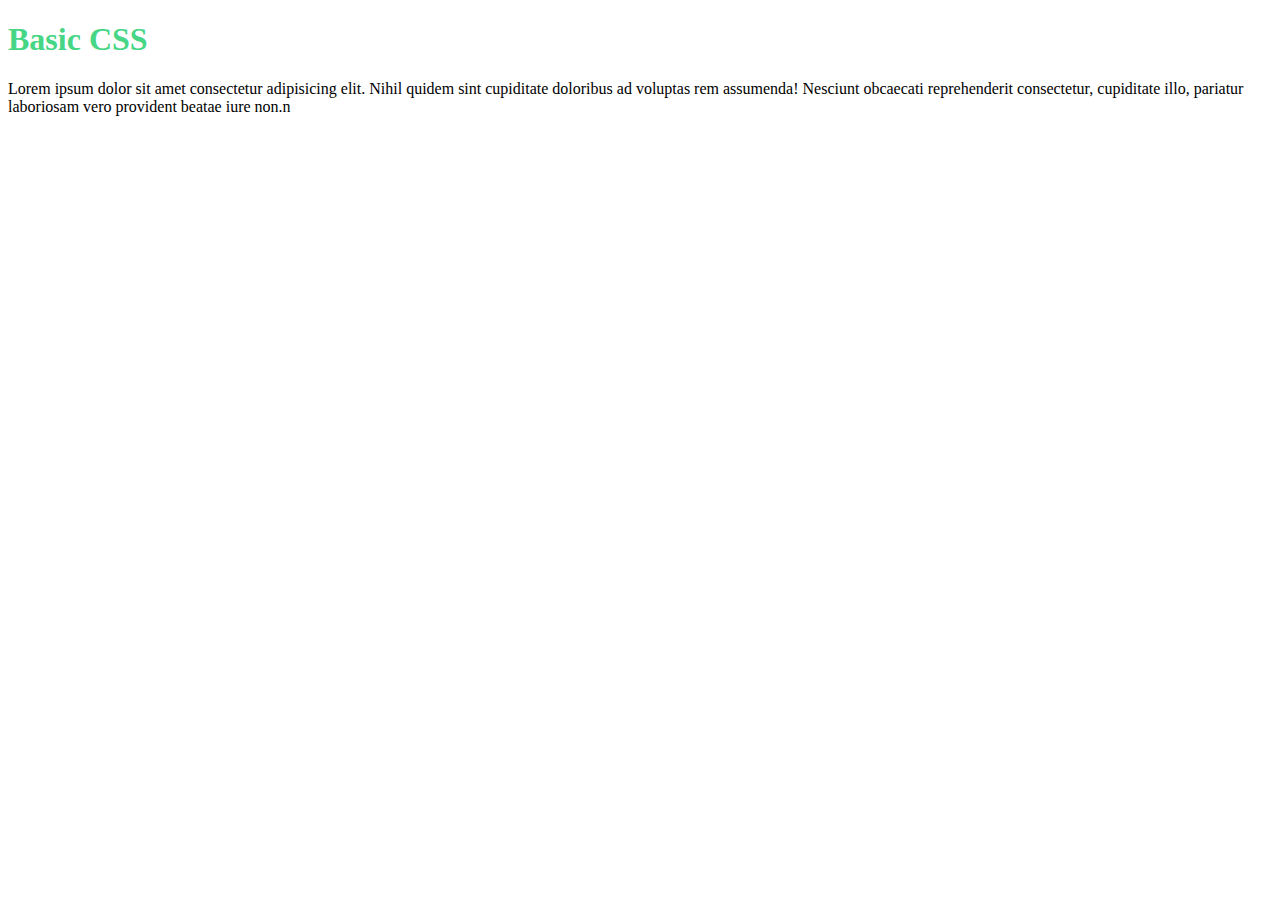
<file: Pertemuan-11/index.html>
<!DOCTYPE html>
<html lang="en">
<head>
    <meta charset="UTF-8">
    <meta http-equiv="X-UA-Compatible" content="IE=edge">
    <meta name="viewport" content="width=device-width, initial-scale=1.0">
    <title>Basic CSS</title> 
   <style>
       h1 {
           color: sandybrown;
          
       }
   </style>
</head>
<body>
 <h1 style="color: #46d685">Basic CSS</h1>
    <p>
        Lorem ipsum dolor sit amet consectetur adipisicing elit. Nihil quidem sint cupiditate doloribus ad voluptas rem assumenda! Nesciunt obcaecati reprehenderit consectetur, cupiditate illo, pariatur laboriosam vero provident beatae iure non.n
    </p>
</body>
</html>
</file>
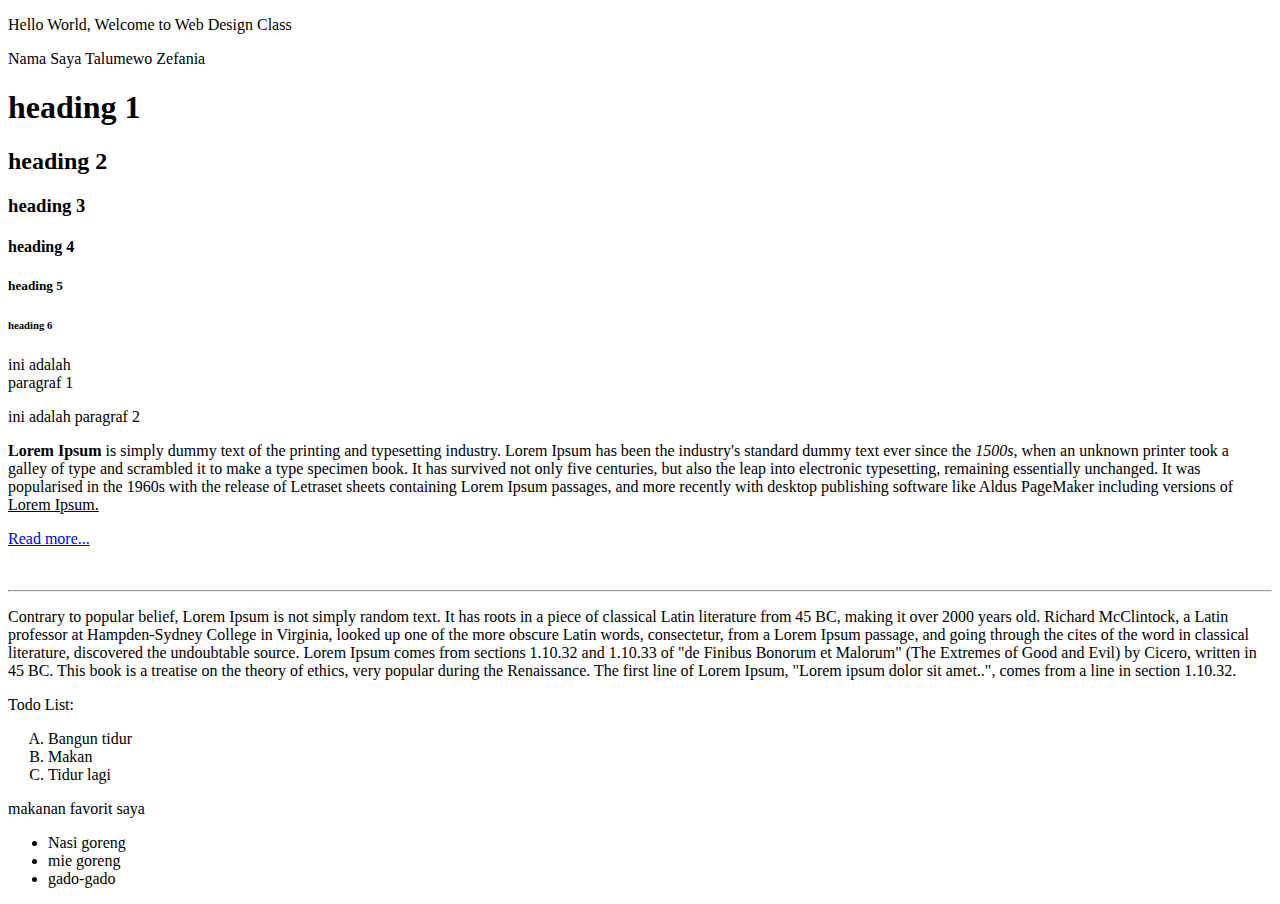
<file: Pertemuan-4/index.html>
<!DOCTYPE html>
<html>
    <head>
        <title>Web Design Class</title>
    </head>
    <body>
        <p>Hello World, Welcome to Web Design Class</p>
        <p>Nama Saya Talumewo Zefania</p>

        <h1>heading 1</h1>
        <h2>heading 2</h2>
        <h3>heading 3</h3>
        <h4>heading 4</h4>
        <h5>heading 5</h5>
        <h6>heading 6</h6>

        <p>
            ini adalah <br />
            paragraf 1
        </p>
        <p>ini adalah paragraf 2</p>
        <p>
            <span><b>Lorem Ipsum </b></span>is simply dummy text of the printing and typesetting industry. Lorem Ipsum has been the industry's standard dummy text ever since the <i>1500s</i>, when an unknown printer took a galley of type and scrambled it to make a type specimen book. It has survived not only five centuries, but also the leap into electronic typesetting, remaining essentially unchanged. It was popularised in the 1960s with the release of Letraset sheets containing Lorem Ipsum passages, and more recently with desktop publishing software like Aldus PageMaker including versions of <u>Lorem Ipsum.</u></p>
        <p><a href="about.html" target="_blank">Read more...</a></p>
        <br />
        <hr />
        <p>Contrary to popular belief, Lorem Ipsum is not simply random text. It has roots in a piece of classical Latin literature from 45 BC, making it over 2000 years old. Richard McClintock, a Latin professor at Hampden-Sydney College in Virginia, looked up one of the more obscure Latin words, consectetur, from a Lorem Ipsum passage, and going through the cites of the word in classical literature, discovered the undoubtable source. Lorem Ipsum comes from sections 1.10.32 and 1.10.33 of "de Finibus Bonorum et Malorum" (The Extremes of Good and Evil) by Cicero, written in 45 BC. This book is a treatise on the theory of ethics, very popular during the Renaissance. The first line of Lorem Ipsum, "Lorem ipsum dolor sit amet..", comes from a line in section 1.10.32.</p>
        <p>Todo List:</p>
        <ol type="A">
            <li>Bangun tidur</li>
            <li>Makan</li>
            <li>Tidur lagi</li>
        </ol>

        <p>makanan favorit saya</p>
        <ul type="cicrle">
            <li>Nasi goreng</li>
            <li>mie goreng</li>
            <li>gado-gado</li>
        </ul>
    </body>
</html>
<!DOCTYPE html>
<html lang="en">
<head>
    <meta charset="UTF-8">
    <meta http-equiv="X-UA-Compatible" content="IE=edge">
    <meta name="viewport" content="width=device-width, initial-scale=1.0">
    <title>Document</title>
</head>
<body>
    
</body>
</html>
</file>
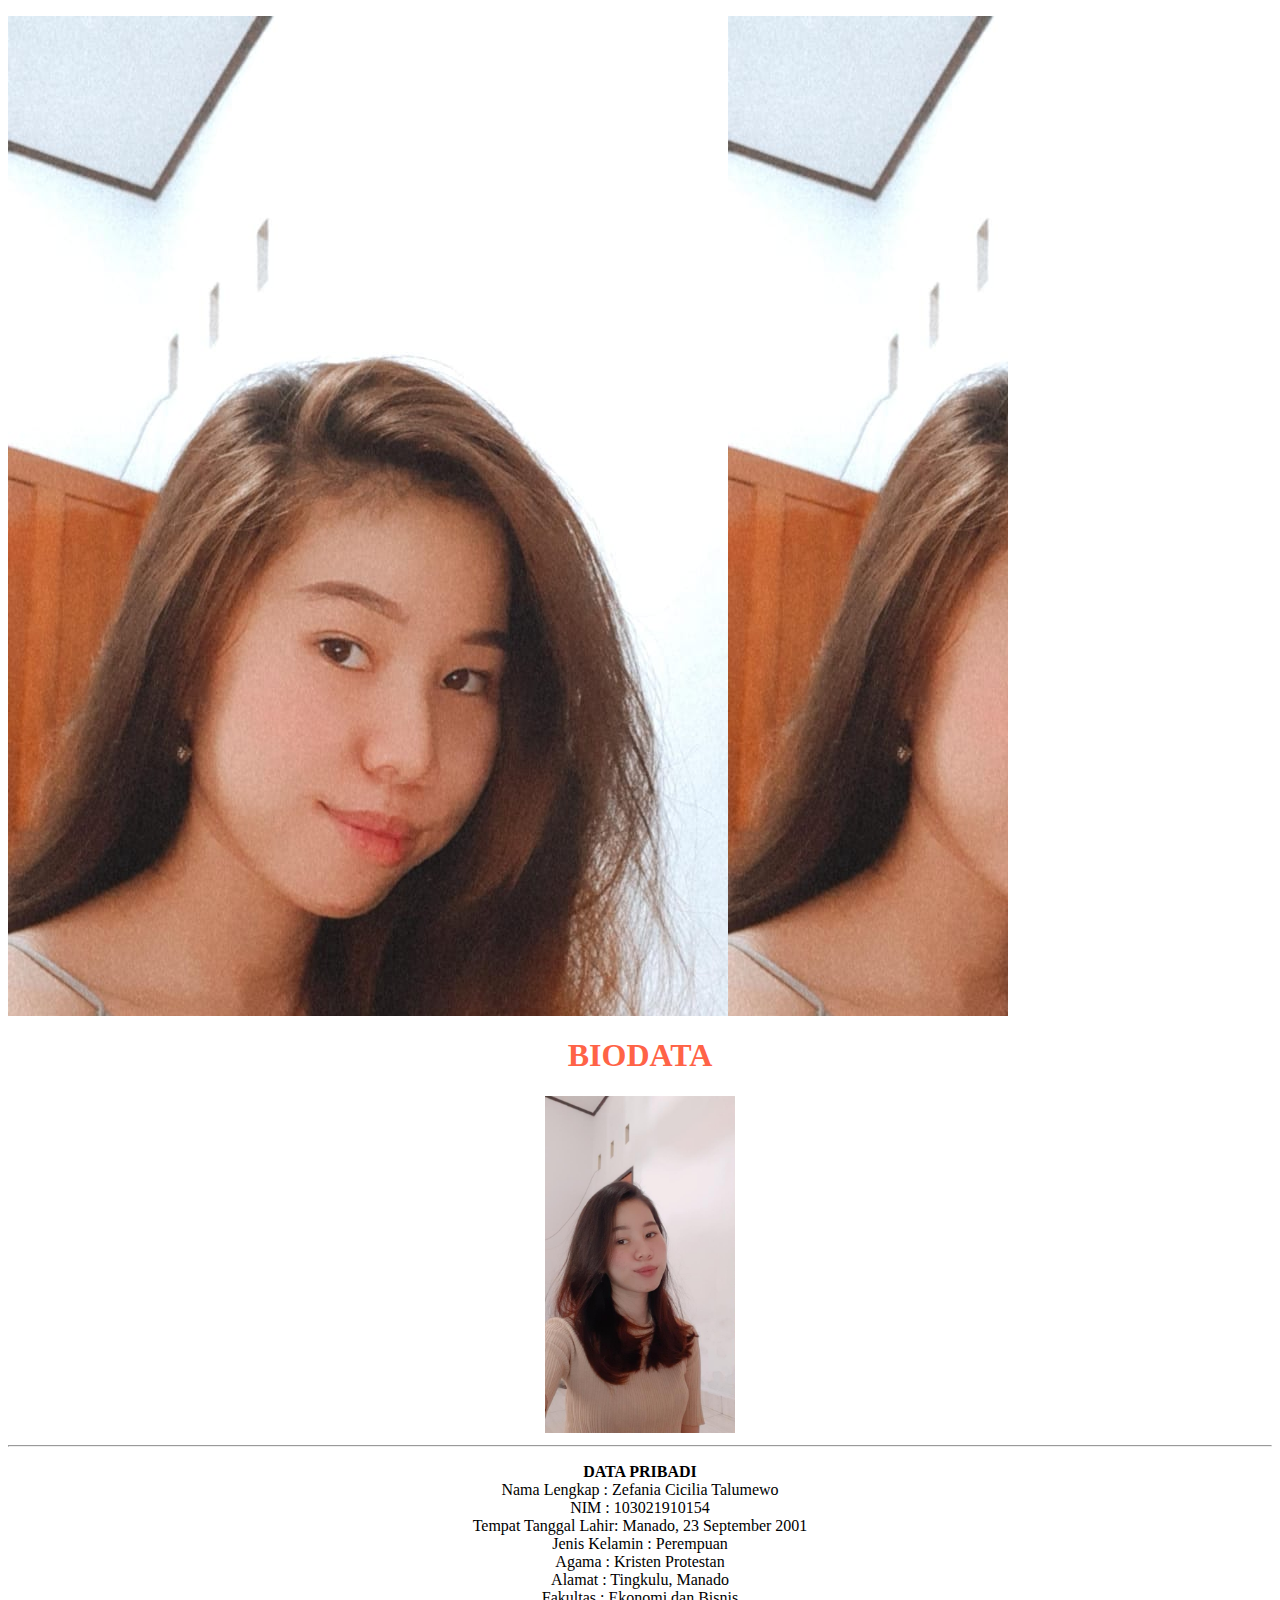
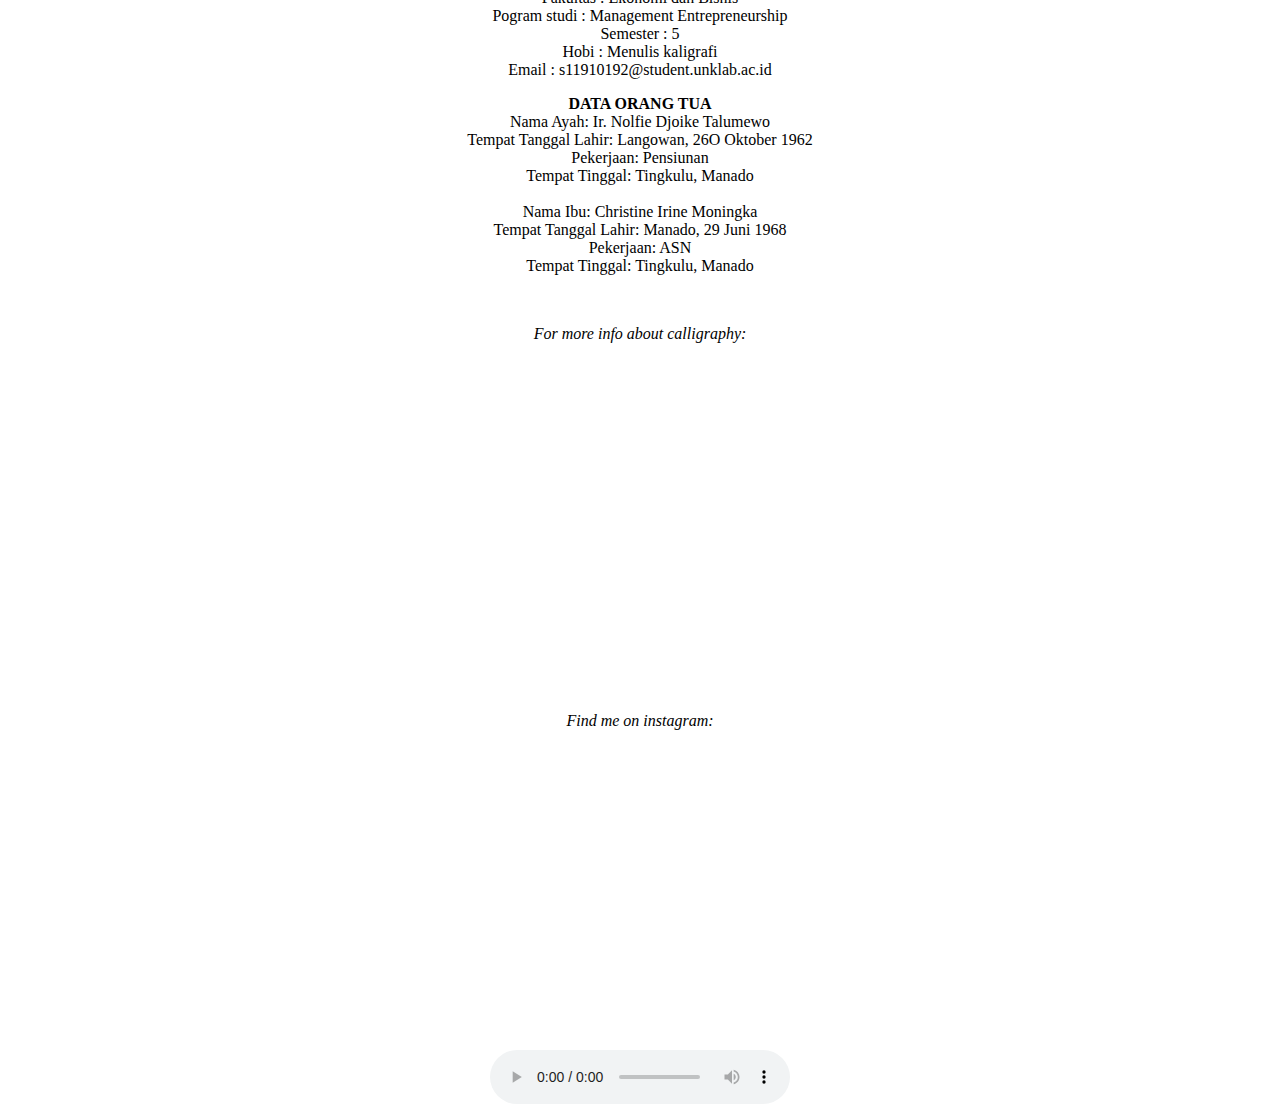
<file: Pertemuan-5/index.html>
<!DOCTYPE html>
<p lang="en">
<head>
    <meta charset="UTF-8">
    <meta http-equiv="X-UA-Compatible" content="IE=edge">
    <meta name="viewport" content="width=device-width, initial-scale=1.0">
    <title>HTML tag untuk multimedia</title>
    <style type="text/css">
    #main {background-image: url("images/WhatsApp\ Image\ 2021-08-23\ at\ 10.30.00.jpeg"); height: 1000px; width: 1000px;</style>
</head>
<body>
    <div id="main">
        </div><p>
    <center><h1 style="color: tomato;">BIODATA</h1></center></p>
    <center><img src="images/ZEFANIA TALUMEWO.jpeg" alt="gambar"width="15%"</center>
    <br>
    <hr>
    <p><b>DATA PRIBADI</b><br>
        Nama Lengkap        : Zefania Cicilia Talumewo <br>
        NIM                 : 103021910154 <br>
        Tempat Tanggal Lahir: Manado, 23 September 2001 <br>
        Jenis Kelamin       : Perempuan <br>
        Agama               : Kristen Protestan <br>
        Alamat              : Tingkulu, Manado <br>
        Fakultas            : Ekonomi dan Bisnis <br>
        Pogram studi        : Management Entrepreneurship <br>
        Semester            : 5 <br>
        Hobi                : Menulis kaligrafi <br>
        Email               : s11910192@student.unklab.ac.id <br>
    </p>
     <p><b>DATA ORANG TUA</b> <br>
        Nama Ayah: Ir. Nolfie Djoike Talumewo <br>
        Tempat Tanggal Lahir: Langowan, 26O Oktober 1962 <br>
        Pekerjaan: Pensiunan <br>
        Tempat Tinggal: Tingkulu, Manado <br>
        <br>
        Nama Ibu: Christine Irine Moningka <br>
        Tempat Tanggal Lahir: Manado, 29 Juni 1968 <br>
        Pekerjaan: ASN <br>
        Tempat Tinggal: Tingkulu, Manado <br>
    </p>
     <br>

<p><i>For more info about calligraphy:</i></p> 
<iframe width="400" height="315" src="https://www.youtube.com/embed/xhvIVMXphqY" title="YouTube video player" frameborder="0" allow="accelerometer; autoplay; clipboard-write; encrypted-media; gyroscope; picture-in-picture" allowfullscreen></iframe> <br>
<br>
<p><i>Find me on instagram:</i></p>
<iframe src="https://www.instagram.com/p/CR_NSaCJcIA/embed"200" height="300" scrolling="no" frameborder="0"></iframe> <br>

<audio controls autoplay loop>
    <source src="http://datashat.net/music_for_programming_52-inchindown.mp3" type="audio/mp3" />
</audio> <br>
</body>



</html>
</file>
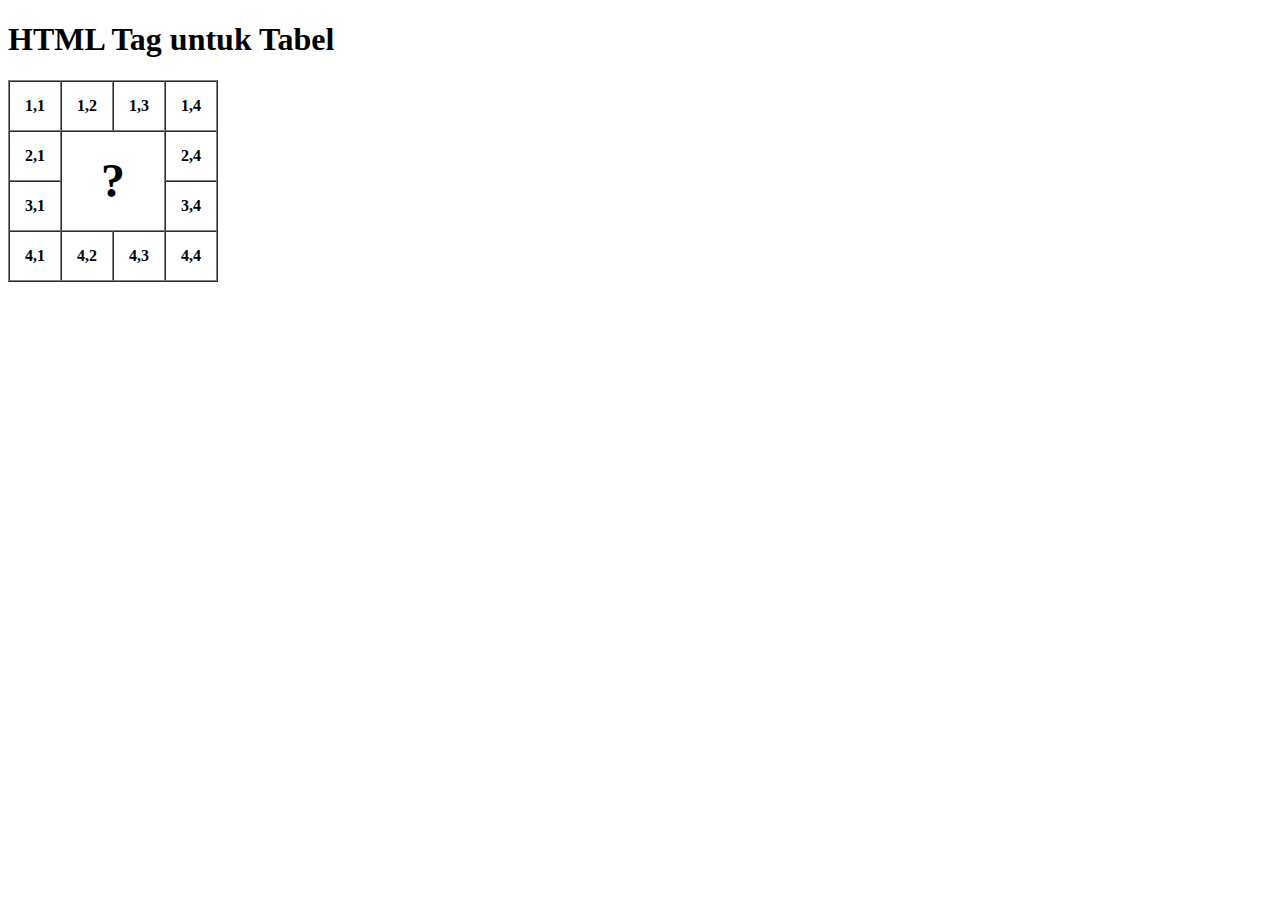
<file: Pertemuan-7/index.html>
<!DOCTYPE html>
<html lang="en">
<head>
    <meta charset="UTF-8">
    <meta http-equiv="X-UA-Compatible" content="IE=edge">
    <meta name="viewport" content="width=device-width, initial-scale=1.0">
    <title>HTML Tag untuk Tabel</title>
</head>
<body>
    <h1>HTML Tag untuk Tabel</h1>
    <table border="1" cellspacing="0" cellpadding="15">
    <tbody>
        <tr>
            <th align="center">1,1</th>
            <th align="center">1,2</th>
            <th align="center">1,3</th>
            <th align="center">1,4</th>
  
        </tr>
        <tr>
            <th align="center">2,1</th>
            <th colspan="2" rowspan="2" align="center">
                <font size="15">?</font>
            </font></th>
            <th>2,4</th>
        
        </tr>
        <tr>
            <th align="center">3,1</th>
            <th colspan="2">3,4</th>
        
        </tr>
        <tr>
            <th align="center">4,1</th>
            <th align="center">4,2</th>
            <th align="center">4,3</th>
            <th align="center">4,4</th>
        </tr>
    </tbody>     
    
</body>
</html>
</file>
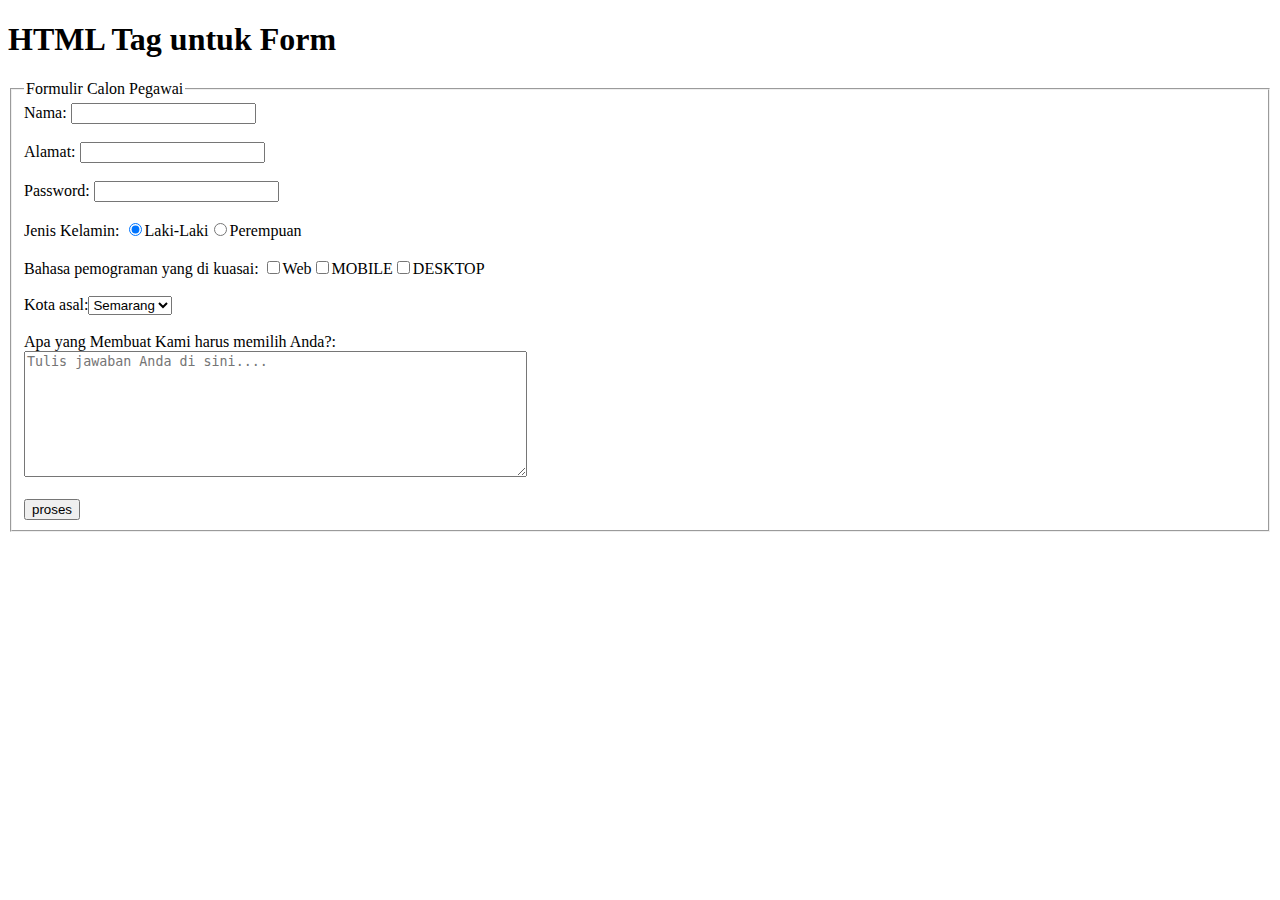
<file: Pertemuan-8/index.html>
<!DOCTYPE html>
<html lang="en">
<head>
    <meta charset="UTF-8">
    <meta http-equiv="X-UA-Compatible" content="IE=edge">
    <meta name="viewport" content="width=device-width, initial-scale=1.0">
    <title>HTML Tag untuk Form</title>
</head>
<body>
    <h1>HTML Tag untuk Form</h1>
    <form action="/path">
        <!-- Elemen pada formulir -->
      </form>
      <fieldset>
          <legend>Formulir Calon Pegawai</legend>
        <label for="name">Nama: </label>
        <input type="text" name="name" /><br> <br>
        <label for="address">Alamat: </label>
        <input type="text" name="address" /><br><br>
        <label for="phoneNumber">Password: </label>
        <input type="text" name="phoneNumber" /><br><br>
        Jenis Kelamin: <label><input type="radio" name="Laki - Laki" checked>Laki-Laki</label><label><input type="radio" name="Perempuan">Perempuan</label> <br><br>
        Bahasa pemograman yang di kuasai: <label><input type="checkbox" name="Web">Web</label><label><input type="checkbox" name="MOBILE">MOBILE</label><label><input type="checkbox" name="DESKTOP">DESKTOP</label><br><br>
        Kota asal:<select>
            <option value="Semarang">Semarang</option>
            <option value="Surabaya">Surabaya</option>
            <option value="Bandung">Bandung</option>
          </select><br><br>          
        Apa yang Membuat Kami harus memilih Anda?: <br>
        <textarea rows="8" cols="60" placeholder="Tulis jawaban Anda di sini...."></textarea><br><br>
        <button>proses</button>
      </fieldset>
       
</body>
</html>
</file>
